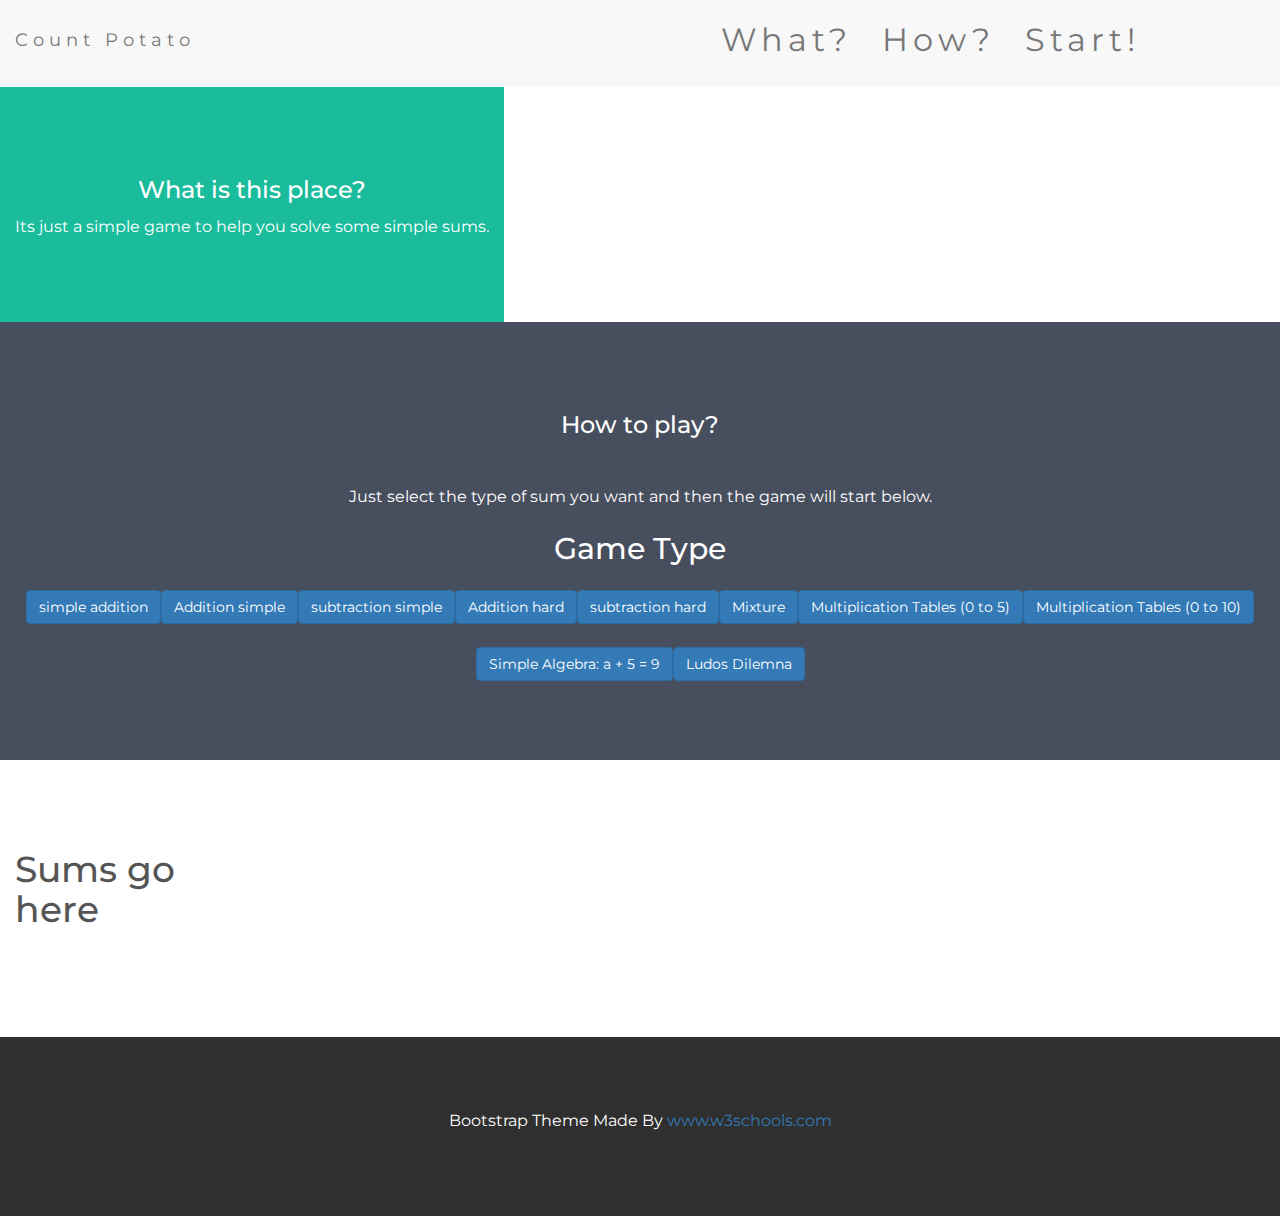
<file: calculator-fun.html>
<!DOCTYPE html>
<html lang="en">
<head>
  <!-- Theme Made By www.w3schools.com - No Copyright -->
  <title>Bootstrap Theme Simply Me</title>
  <meta charset="utf-8">
  <meta name="viewport" content="width=device-width, initial-scale=1">
  <link rel="stylesheet" href="http://maxcdn.bootstrapcdn.com/bootstrap/3.3.6/css/bootstrap.min.css">
  <link href="http://fonts.googleapis.com/css?family=Montserrat" rel="stylesheet">
  <link href="calculator-styles.css" rel="stylesheet">
  <script src="https://ajax.googleapis.com/ajax/libs/jquery/1.12.0/jquery.min.js"></script>
  <script src="http://maxcdn.bootstrapcdn.com/bootstrap/3.3.6/js/bootstrap.min.js"></script>
  <script src="parser.js"></script>

  <script type="text/javascript">

    /*
    - TODO timer doesn't work
    - how to do algebra type sums where A + 4 = 5
    - 

    */

    var totalAnswers = 0;
    var score        = 0;

    var statistics = [];
    var currentRecord;

    var currentGameType = "";

    //refactor to an object.
    var equation = 2;//means there are three numbers
    var min = 0;//decimal
    var max = 10;//but not more than 20
    var ops = ['+'];

    var timeSpent = 0;

    //--the different game options--//
    var SUM         = "SUM";
    var SUM_HARD    = "SUM_HARD";
    var SUB         = "SUB";
    var SUB_HARD    = "SUB_HARD";
    var MIX         = "MIX";
    var TABLES_1    = "TABLES_1";
    var TABLES_2    = "TABLES_2";
    var ALGEBRA_1   = "ALGEBRA_1";
    var KATA        = "KATA";

    function options(gameType){
        //here we set the menu options for the different
        //types of game you can play.
        /* optional hide menu
        document.getElementById('menu').style.visibility = "hidden";

        var list = document.getElementById("ollist");

        if (list.style.display == "none"){
            list.style.display = "block";
        }else{
            list.style.display = "none";
        }*/
        currentGameType = gameType;
        ops = ['+'];
        if(gameType === SUM){
            equation = 2;
            min = 0;
            max = 20;
            ops[0] = '+';
        }else if(gameType === SUM_HARD){
            equation = 3;
            min = 0;
            max = 100;
            ops[0] = '+';
        }else if(gameType === SUB){
            equation = 1;
            min = 1;
            max = 20;
            ops[0] = '-';
        }else if(gameType === SUB_HARD){
            equation = 1;
            min = 0;
            max = 100;
            ops[0] = '-';
        }else if(gameType === MIX){
            equation = 2;
            min = 1;
            max = 50;
            ops[0] = '+';
            ops[1] = '-';
        }else if(gameType === TABLES_1){
            equation = 1;
            min = 1;
            max = 5;
            ops[0] = '*';
        }else if(gameType === TABLES_2){
            equation = 1;
            min = 1;
            max = 11;
            ops[0] = '*';
        }else if(gameType === ALGEBRA_1){
            equation = 1;
            min = 1;
            max = 11;
            ops[0] = '+';
        }else if(gameType === KATA){

        }


        window.location.href = '#game';
        create();

    }

    function myTimer() {
        timeSpent += 1;
        document.getElementById("timer").innerHTML = formatTime(timeSpent);
    }

    function formatTime(milliseconds){
        return Math.round(timeSpent / 1000) + ":" + Math.round(timeSpent % 1000);
    }

    function create(){
        document.getElementById('answer').style.visibility = "visible";
        //setInterval(myTimer, 1);
        currentRecord = {};
        document.getElementById('equation').innerHTML = "";
        //what if its alebra
        if(currentGameType === KATA){
          document.getElementById('equation').innerHTML = generateKataProblem();
        }else if(currentGameType === ALGEBRA_1){
          generateFormulae();
        }else{
          var opsCount = 0;
          for(var i = 0; i < equation; i++){
              var left = generateNumber(min, max);
              if(i === 0){
                  //first one is long.
                  document.getElementById('equation').innerHTML += left;
              }
              var op = ops[0];
              if(ops.length > 1){
                  if(opsCount === ops.length){
                      opsCount = 0;
                  }else{
                      op = ops[opsCount++];
                  }
              }
              var tmpMax = max;
              if(op === '-'){
                  tmpMax = left;
              }
              document.getElementById('equation').innerHTML += ' ' + op + ' ' + generateNumber(min, tmpMax);
          }
        }
    }

    /*
    [1-9] x [1-9]
    [1-999] x 20
    [1-999] +/- 9
    [1-999] +/- 11
    */
    function generateKataProblem(){
      var problem = "";
      var type = generateNumber(1, 4);
      if (type === 1) {
        problem = generateNumber(1, 9) + ' * ' + generateNumber(1, 9);
      }else if(type === 2){
        problem = generateNumber(1, 999) + ' * 20';
      }else if(type === 3){
        problem = generateNumber(1, 999) + ' ' + (generateNumber(1,2) ? '+' : '-') + ' 9'; 
      }else if(type === 4){
        problem = generateNumber(1, 999) + ' ' + (generateNumber(1,2) ? '+' : '-') + ' 11'; 
      }
      return problem;
    }

    /*
    Generates very simple formulae but we can create more complex ones later.
    */
    function generateFormulae(){
      var expression = "a + " + generateNumber(1, 4) + " = " + generateNumber(5, 12);
      document.getElementById('equation').innerHTML = expression;
    }

    //
    function generateNumber(min, max){
        return Math.floor(Math.random() * (max - min + 1)) + min;
    }

    function answerEvent(oEvent){    

        // Enter key
        if (oEvent.keyCode !== 13) {
            // Do nothing as the form submit will handle it
            // Down arrow key
            return;
        }

        var value, answer, success;
        answer = parseInt(document.getElementById('answer').value);
        if(currentGameType !== ALGEBRA_1){          
          value =  eval(document.getElementById('equation').innerHTML);
          success = answer === value;
        }else{
          success = checkExpression(document.getElementById('equation').innerHTML, answer);
        }
        //now we wait for the right answer, keep the score and move on if the answer is right.
        totalAnswers += 1;

        if(success){
            document.getElementById('message').innerHTML 
                = answer + " is correct, and you took: " + formatTime(timeSpent) + " seconds well done and try another";

            document.getElementById('answer').value = "";
            
            currentRecord.timeSpent = timeSpent;
            currentRecord.equation = document.getElementById('equation').innerHTML;

            statistics.push(currentRecord);

            timeSpent = 0;
            score += 1;
            setMessage();

            create();

        }else{
            if(currentRecord.errors === undefined){
                currentRecord.errors = 0;
            }

            document.getElementById('message').innerHTML = answer + " is wrong, try again ... ";
            document.getElementById('answer').value = "";
            setMessage();
            currentRecord.errors += 1;
        }
    }

    function setMessage(){               
        document.getElementById('status').innerHTML = 
            "You have answered " + totalAnswers + " questions with " + score + " correct answers";
    }

    function generateGameOptions(){
      var games = [
        {param:'SUM',       name:'simple addition'},
        {param:'SUM',       name:'Addition simple'},
        {param:'SUB',       name:'subtraction simple'},
        {param:'SUM_HARD',  name:'Addition hard'},
        {param:'SUB_HARD',  name:'subtraction hard'},
        {param:'MIX',       name:'Mixture'},
        {param:'TABLES_1',  name:'Multiplication Tables (0 to 5)'},
        {param:'TABLES_2',  name:'Multiplication Tables (0 to 10)'},
        {param:'ALGEBRA_1', name:'Simple Algebra: a + 5 = 9'},
        {param:'KATA',      name:'Ludos Dilemna'}
        ];

        var parent = document.getElementById('gameTypeDiv');
//<button type="button" class="btn btn-primary" onclick="options('SUB_HARD')">subtraction hard</button>
        for (var i = 0; i < games.length; i++) {
          var element = document.createElement('button');
          element.appendChild(document.createTextNode(games[i].name));
          element.setAttribute("class", "btn btn-primary");
          element.setAttribute("type", "button");
          element.setAttribute("onclick", "options('" + games[i].param + "')");
          document.getElementById('gameTypeDiv').appendChild(element);
        };

    }

var tests = [
  {expression:"a + 4 = 8", guess:4, good:true},
  {expression:"a - 4 = 4", guess:8, good:true},
  {expression:"a + 4 = 8", guess:5, good:false},
  {expression:"a - 4 = 12", guess:4, good:false},
];

for (var i = 0; i < tests.length; i++) {
  checkExpression(tests[i].expression, tests[i].guess);
}

  function checkExpression(expression, guess){
    var parts = PARSER.parse(expression);
    //its an array so get the parts, replace the term and create a string.
    //get the answer and run the eval on the rest ...
    var answer, variable, operator, value;//we replace one with the other
    for (var i = 0; i < parts.length; i++) {
      var part = parts[i];
      //answer is last
      if(isObject(part)){
        if(part.var){
          variable = part.var;
        }else if(part.operator){
          operator = part.operator;
        }else if(part.answer){
          answer = part.answer;
        }
      }else{
        //its just a value
        value = part;
      }
    }
    //create the expression and test it.
    var calculation = guess + ' ' + operator + ' ' + value;
    console.log("calculation is " + calculation + " = " + eval(calculation));
    if(answer === eval(calculation)){
      console.log("correct");
      return true;
    }else{
      console.log("incorrect");
      return false;
    }


  }

  function isObject(val) {
    if (val === null) { return false;}
    return ( (typeof val === 'function') || (typeof val === 'object') );
  }

  </script>

</head>
<body onload='generateGameOptions()'>

<!-- Navbar -->
<nav class="navbar navbar-default">
  <div class="container">
    <div class="navbar-header">
      <button type="button" class="navbar-toggle" data-toggle="collapse" data-target="#myNavbar">
        <span class="icon-bar"></span>
        <span class="icon-bar"></span>
        <span class="icon-bar"></span>                        
      </button>
      <a class="navbar-brand" href="#">Count Potato</a>
    </div>
    <div class="collapse navbar-collapse" id="myNavbar">
      <ul class="nav navbar-nav navbar-right">
        <li><a href="#WHO">What?</a></li>
        <li><a href="#HOW">How?</a></li>
        <li><a href="#WHERE">Start!</a></li>
      </ul>
    </div>
  </div>
</nav>

<!-- First Container -->
<div id="WHO" class="container-fluid bg-1 text-center">
  <h3>What is this place?</h3>
  <p>Its just a simple game to help you solve some simple sums.</p>
</div>

<!-- Second Container -->
<div class="container-fluid bg-2 text-center">
  <h3 id="HOW" class="margin">How to play? </h3>
  <p>Just select the type of sum you want and then the game will start below.</p>
    <h2 class="" type="button" id="menu1" data-toggle="dropdown">Game Type</h2>
    <div id='gameTypeDiv'>

    </div>
</div>

<!-- Third Container (Grid) -->
<div id="game" class="container-fluid bg-3">    
<!--    <div class="row">
      <h2 class='col-sm-4' id='timerHeader'>Timer:</h2>
      <h2 class='col-sm-8' id='timer'>0:00</h2>
    </div> -->
    <div class="row">
      <div class="col-sm-4 equation"><h1 id="equation">Sums go here</h1></div>
      <div class="col-sm-8 answer-class" id="answer-div">
          <input class="style-1" id="answer" type='text' onkeyup="answerEvent(event)"></input>
      </div>
    </div>
    <p id="message"></p>
    <p id="score"></p>
    <p id="status"></p>
</div>

<!-- Footer -->
<footer class="container-fluid bg-4 text-center">
  <p>Bootstrap Theme Made By <a href="http://www.w3schools.com">www.w3schools.com</a></p> 
</footer>

</body>
</html>
</file>
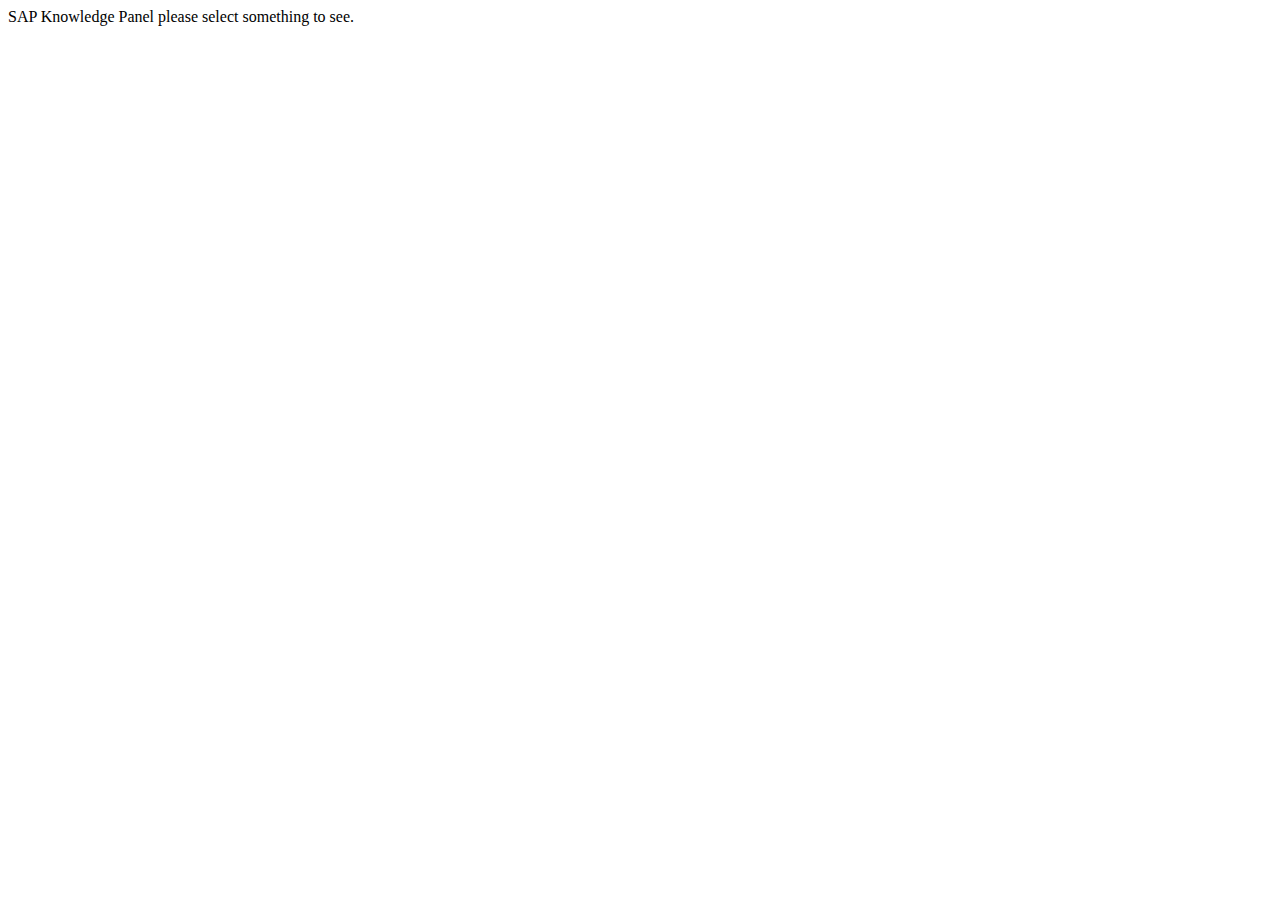
<file: kg-graph.html>
<!DOCTYPE html>
<html>
<head>
<meta name="viewport" content="width=device-width, initial-scale=1">
<link rel="stylesheet" href="https://cdnjs.cloudflare.com/ajax/libs/font-awesome/4.7.0/css/font-awesome.min.css">
<style>

#kg div {
  width: 400px;
  display: grid;
}

</style>

    <script src="https://ajax.googleapis.com/ajax/libs/jquery/2.1.4/jquery.min.js"></script>


    <script type="text/javascript">
      
      function search(query){

          var service_url = 'https://kgsearch.googleapis.com/v1/entities:search';
          var params = {
            'query': query,
            'limit': 1,
            'indent': true,
            'key' : 'AIzaSyAd-p--MKMUiVHE_6AkMzLy8cfe0qvTsFQ',
          };
          $.getJSON(service_url + '?callback=?', params, function(response) {
            
            document.getElementById("kg").innerHTML = "";//empty last search

            $.each(response.itemListElement, function(i, element) {
              var div = document.createElement('div');
              var result = element.result;

              if(result.name){
                var d = document.createElement("span");
                d.innerHTML = "<b>Name: </b>" +result.name;
                div.appendChild(d);
              }

              if(result.image){
                var image = document.createElement('img');
                image.setAttribute("src", result.image.contentUrl);
                div.appendChild(image)
              }

              if(result.description){
                var d = document.createElement("span");
                d.innerHTML = "<b>Description: </b>" + result.description;
                div.appendChild(d);
              }

              if(result.detailedDescription){
                if(result.detailedDescription.url){
                  var d = document.createElement("a");
                  d.innerHTML = result.detailedDescription.url;
                  div.appendChild(d);
                } 
                if(result.detailedDescription.articleBody){
                  var d = document.createElement("p");
                  d.innerHTML = result.detailedDescription.articleBody;
                  div.appendChild(d);
                } 
              }

              document.getElementById("kg").appendChild(div)
            });
          });
      }

      function callSearch(){
        var query = document.getElementById('searchField').value;
        search(query);
      }

    </script>

  <script>

    window.addEventListener('message', handleMessage, false);
    
    function handleMessage(event) {  
      console.log(event)
      search(event.data);
    }

  </script>

</head>
<body>

<div id="kg">
  SAP Knowledge Panel
  please select something to see.
</div>

</body>
</html>
</file>
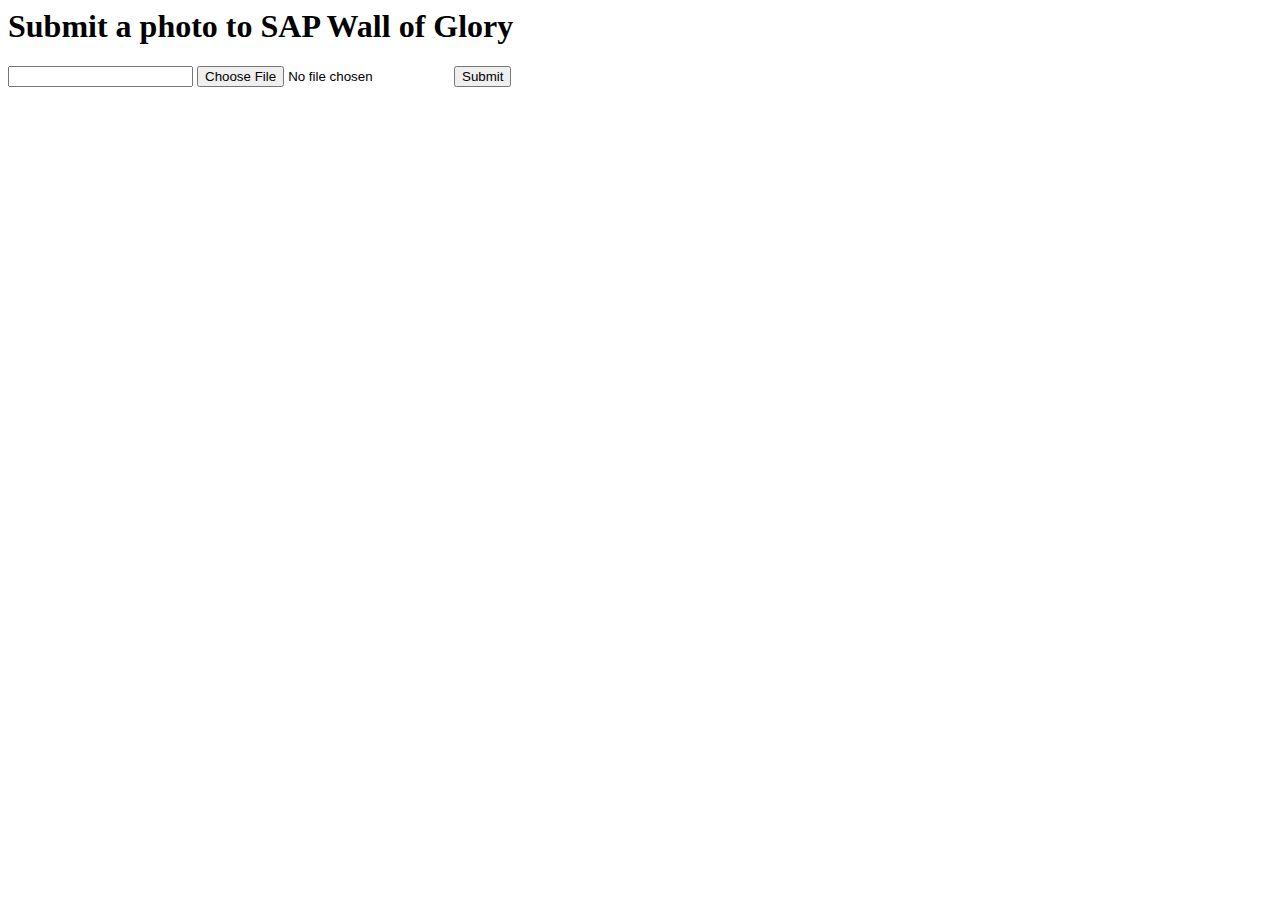
<file: photo.html>
<html>
<head>
	<title>Upload Test</title>
	<meta name="description" content="">
	<meta name="keywords" content="">
	<!---------------------------------------------------------------------------->
	<!-- Meta -------------------------------------------------------------------->
	<!---------------------------------------------------------------------------->

	<meta charset="UTF-8">
	<meta name="robots" content="noindex, nofollow">
	<meta name="viewport" content="width=device-width, initial-scale=1, maximum-scale=1.0, user-scalable=no">
	<meta name="apple-mobile-web-app-capable" content="yes">
	<meta name="apple-mobile-web-app-status-bar-style" content="black">
	<meta name="mobile-web-app-capable" content="yes">
	<meta name="format-detection" content="telephone=no">

	<link rel="apple-touch-icon" sizes="180x180"
		  href="/favico/white/apple-touch-icon.png">
	<link rel="icon" type="image/png" href="/favico/white/favicon-32x32.png" sizes="32x32">
	<link rel="icon" type="image/png" href="/favico/white/android-chrome-192x192.png" sizes="192x192">
	<link rel="icon" type="image/png" href="/favico/white/favicon-16x16.png" sizes="16x16">
	<link rel="manifest" href="/manifest.json">
	<link rel="mask-icon" href="/favico/white/safari-pinned-tab.svg" color="#000000">
	<link rel="shortcut icon" href="/favico/white/favicon.ico">
	<meta name="apple-mobile-web-app-title" content="Upload Test">
	<meta name="application-name" content="Upload Test">
	<meta name="msapplication-config" content="/browserconfig.xml">
	<meta name="theme-color" content="#000000">
</head>
<body>
<h1>Submit a photo to SAP Wall of Glory</h1>
<form method="post" action="/" enctype="multipart/form-data">
	<input type="text" name="thetext">
	<input type="file" name="thefile">
	<button "style"="{width:70px; height:70px}">Submit</button>
</form>
</body>
</html>
</file>
<file: calculator-styles.css>
div {
	display: inline-block;
	font-size:xx-large;
}

input[type="text"] {
  padding: 10px;
  border: solid 1px #dcdcdc;
  transition: box-shadow 0.3s, border 0.3s;
  font-size:32px;
  visibility: hidden;
}
input[type="text"]:focus,
input[type="text"].focus {
  border: solid 1px #707070;
  box-shadow: 0 0 5px 1px #969696;
}

.bg-1 { 
    background-color: #1abc9c; /* Green */
    color: #ffffff;
}
.bg-2 { 
    background-color: #474e5d; /* Dark Blue */
    color: #ffffff;
}
.bg-3 { 
    background-color: #fdffff; /* White */
    color: #555555;
}

.container-fluid {
    padding-top: 70px;
    padding-bottom: 70px;
}

  body {
      font: 20px Montserrat, sans-serif;
      line-height: 1.8;
      color: #f5f6f7;
  }
  p {font-size: 16px;}
  .margin {margin-bottom: 45px;}
  .bg-1 { 
      background-color: #1abc9c; /* Green */
      color: #ffffff;
  }
  .bg-2 { 
      background-color: #474e5d; /* Dark Blue */
      color: #ffffff;
  }
  .bg-3 { 
      background-color: #ffffff; /* White */
      color: #555555;
  }
  .bg-4 { 
      background-color: #2f2f2f; /* Black Gray */
      color: #fff;
  }
  .container-fluid {
      padding-top: 70px;
      padding-bottom: 70px;
  }
  .navbar {
      padding-top: 15px;
      padding-bottom: 15px;
      border: 0;
      border-radius: 0;
      margin-bottom: 0;
      font-size: 12px;
      letter-spacing: 5px;
  }
  .navbar-nav  li a:hover {
      color: #1abc9c !important;
  }
</file>
